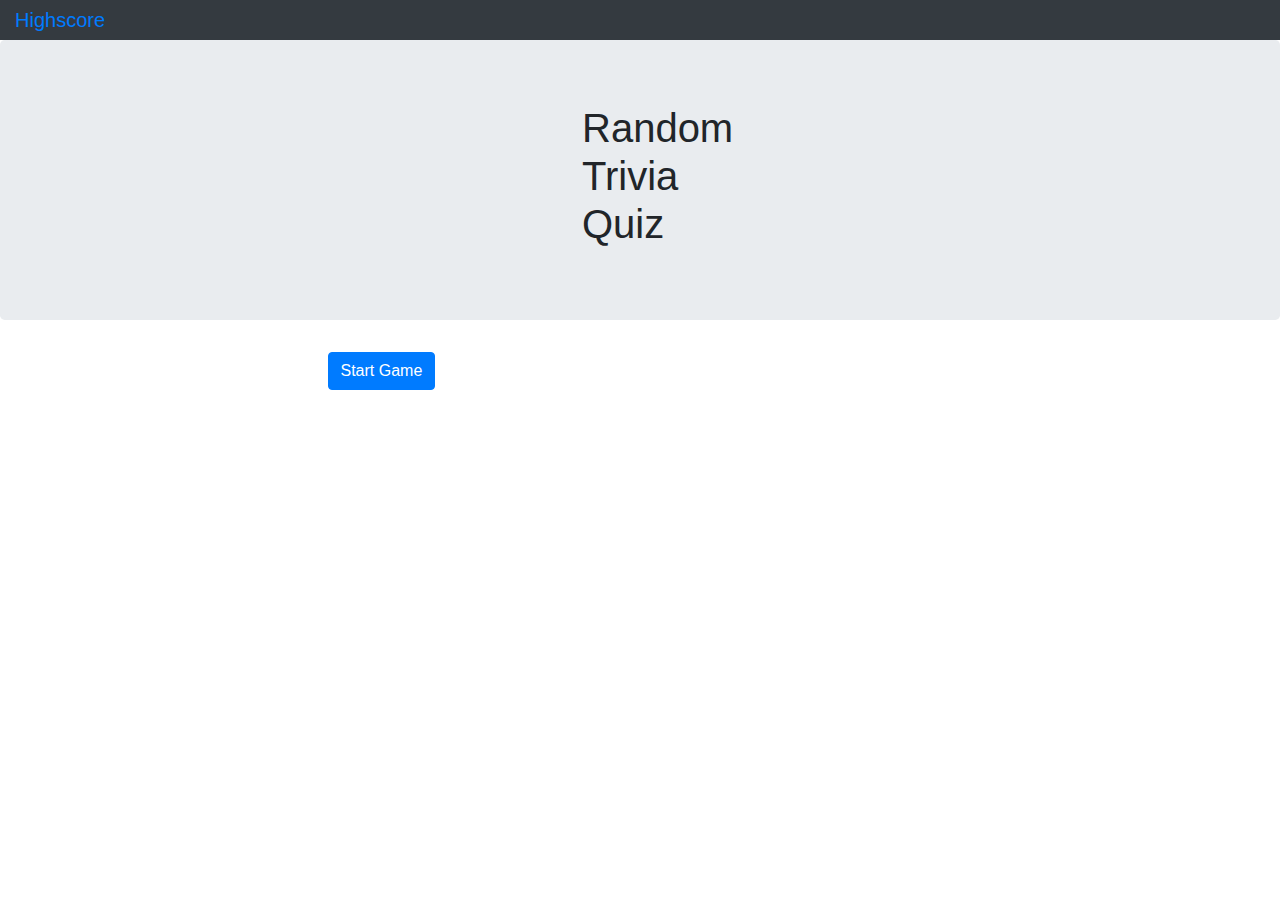
<file: index.html>
<!DOCTYPE html>
<html lang="en">

<head>
    <meta charset="UTF-8">
    <meta name="viewport" content="width=device-width, initial-scale=1.0">
    <meta http-equiv="X-UA-Compatible" content="ie=edge">
    <title>Random Trivia Quiz</title>
    <link rel="stylesheet" href="https://stackpath.bootstrapcdn.com/bootstrap/4.5.2/css/bootstrap.min.css"
        integrity="sha384-JcKb8q3iqJ61gNV9KGb8thSsNjpSL0n8PARn9HuZOnIxN0hoP+VmmDGMN5t9UJ0Z" crossorigin="anonymous">
    <!-- FAVICON LINK -->
    <link rel="icon" href="Images\favicon.ico" type="image/gif" sizes="16x16">
</head>

<body>
    
        <div class="navbar-brand bg-dark container-fluid">
            <div class="row">
                <div class="col-sm-3">
                    <a href="highscore.html">Highscore</a>
                    <div class="col-sm-3" style="color: white;"id="timer"></div>
                </div>
            </div>
        </div>
        <div class="jumbotron">
        <div class="col-sm-6" style="padding-left: 550px;">
            <h1>Random Trivia Quiz</h1>
        </div>
    </div>
    </div>
    <div class="row" id="home">
        <div class="col-sm-3">

        </div>
        <div class="col-sm-6">
            <button id="start" class="btn btn-primary">Start Game</button>

        </div>
    </div>
    <div class="row" id="exam">
        <div class="col-sm-3"></div>
        <div class="col-sm-6">
            <h3 id="questions"></h3>
            <div id="answers">

            </div>
        </div>
    </div>

    <div class="container d-none" id="hsDiv">
        <div class="row m-5">
          <div class="col">
            <h1>Enter your initials</h1>
            <h2>Your score is: <span id="score"></span></h2>
              <div class="mb-3">
                <input type="text" class="form-control bg-light text-black" placeholder="Enter your name here." id='hsName'>
                <div>
                  <button class="btn btn-secondary " type="button" id="hsBtn">Submit</button>
                </div>
              </div>
          </div>
        </div>
      </div>

    <script src="Assets\JS\index.js"></script>
</body>

</html>
</file>
